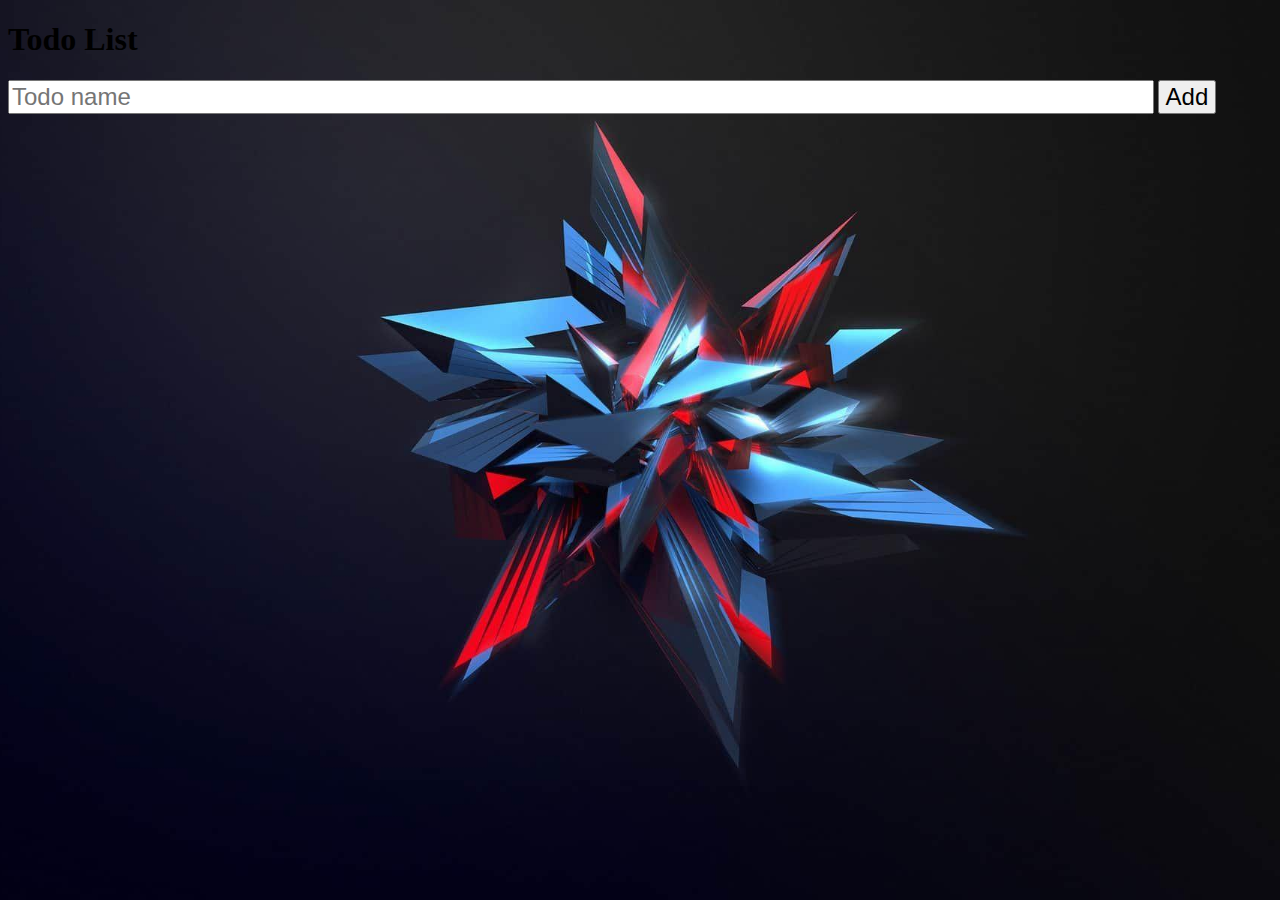
<file: index.html>
<!DOCTYPE html>
<html lang="en">
<head>
  <meta charset="UTF-8">
  <meta name="viewport" content="width=device-width, initial-scale=1.0">
  <title>Document</title>
  <link rel="stylesheet" href="styles.css" />
</head>
<body>
  <h1>Todo List</h1>

  <div class="main-cont">
    <input type="text" maxlength="120" placeholder="Todo name" id="input" required />
    <button id="add_todo">
      Add
    </button>
  </div>

  <div id="disp_todo"></div>

  <script src="to-do-list.js"></script>
</body>
</html>
</file>
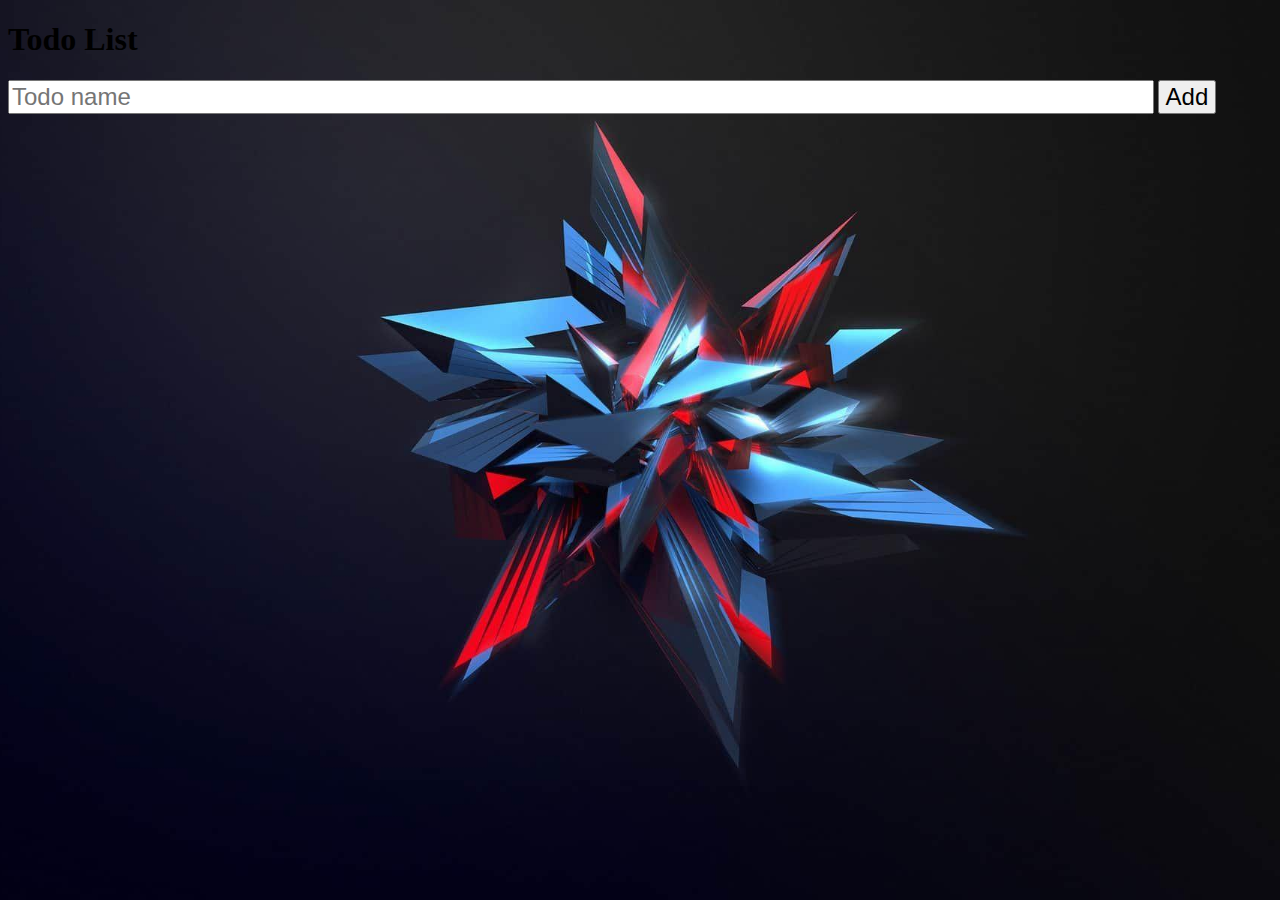
<file: to-do-list.html>
<!DOCTYPE html>
<html lang="en">
<head>
  <meta charset="UTF-8">
  <meta name="viewport" content="width=device-width, initial-scale=1.0">
  <title>Document</title>
  <link rel="stylesheet" href="styles.css" />
</head>
<body>
  <h1>Todo List</h1>

  <div class="main-cont">
    <input type="text" maxlength="120" placeholder="Todo name" id="input" required />
    <button id="add_todo">
      Add
    </button>
  </div>

  <div id="disp_todo"></div>

  <script src="to-do-list.js"></script>
</body>
</html>
</file>
<file: styles.css>
body {
  background: url(images/32819.jpg);
  background-repeat: no-repeat;
  background-size: cover;
  background-attachment: fixed;
  background-position: center;
}

@media (max-width: 670px) {
  h1 {
  font-size: 3rem;
  font-family: sans-serif;
  color: antiquewhite;
}
}
#input {
  width: 90%;
  font-size: 1.5rem;
}
#add_todo {
  font-size: 1.5rem;
}
#disp_todo {
  height: auto;
  width: 70%;
  background-position: fixed;
  position: absolute;
  bottom: 20px;
  background: rgba(190, 190, 190, 0.438);
  backdrop-filter: blur(2px);
  overflow-y: scroll;
  display: none;
}
#out_p {
  height: auto;
  display: flex;
  flex-direction: row;
  justify-content: center;
  align-items: center;
  gap: 5px;
  margin-top: 15px;
}
#p_cont {
  width: 70%;
  height: auto;
  word-wrap: break-word;
  background: yellow;
  font-size: x-large;
  border-radius: 5px;
  padding: 5px;
}
#delet_todo {
  width: auto;
  height: 40px;

}
</file>
